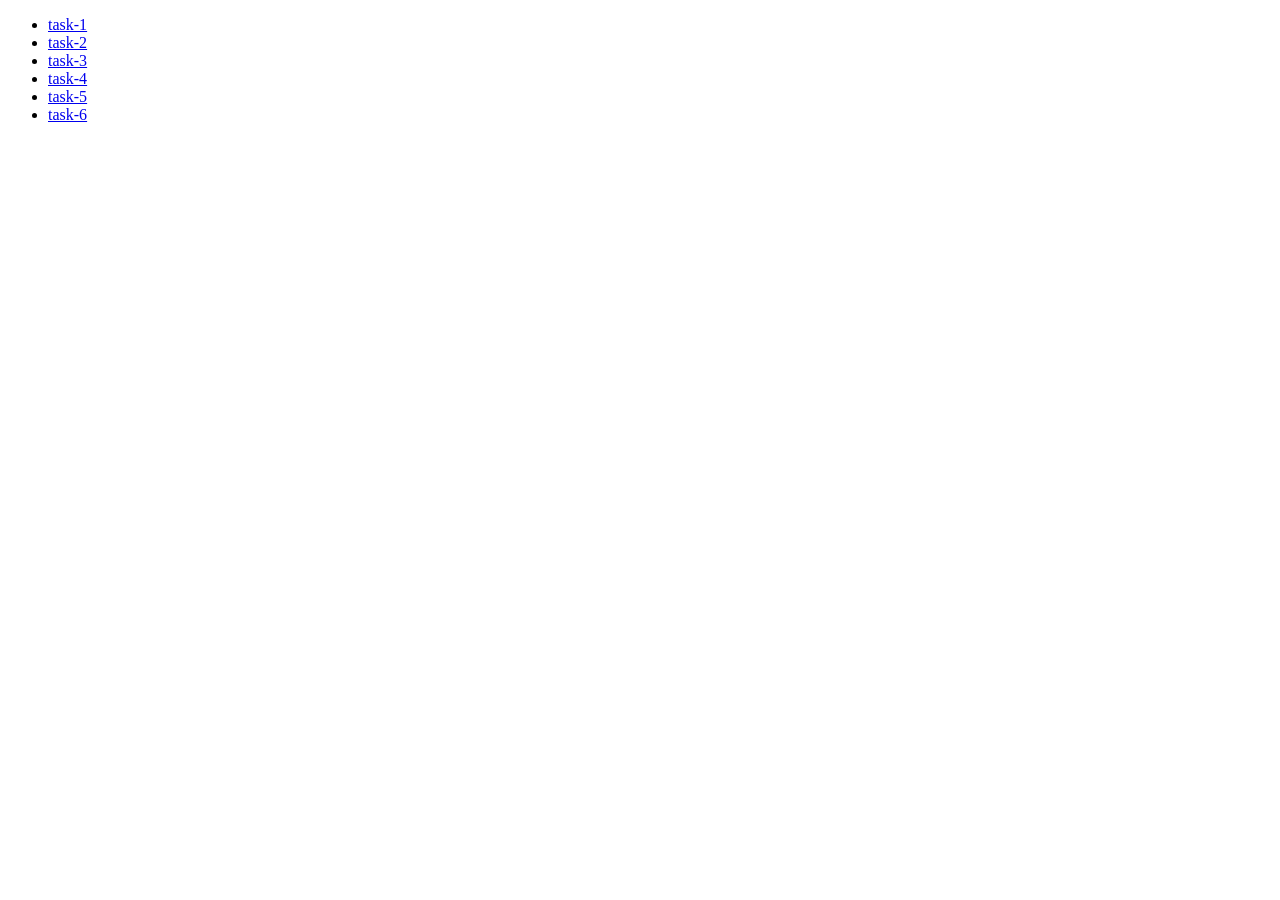
<file: index.html>
<!DOCTYPE html>
<html lang="en">
    <head>
        <meta charset="UTF-8" />
        <meta name="viewport" content="width=device-width, initial-scale=1.0" />
        <link rel="stylesheet" href="./css/style.css" />
        <title>Document</title>
    </head>
    <body>
        <ul class="list-home">
            <li class="item-hone">
                <a href="./task-1.html" class="link-home">task-1</a>
            </li>
            <li class="item-hone">
                <a href="./task-2.html" class="link-home">task-2</a>
            </li>
            <li class="item-hone">
                <a href="./task-3.html" class="link-home">task-3</a>
            </li>
            <li class="item-hone">
                <a href="./task-4.html" class="link-home">task-4</a>
            </li>
            <li class="item-hone">
                <a href="./task-5.html" class="link-home">task-5</a>
            </li>
            <li class="item-hone">
                <a href="./task-6.html" class="link-home">task-6</a>
            </li>
        </ul>
    </body>
</html>
</file>
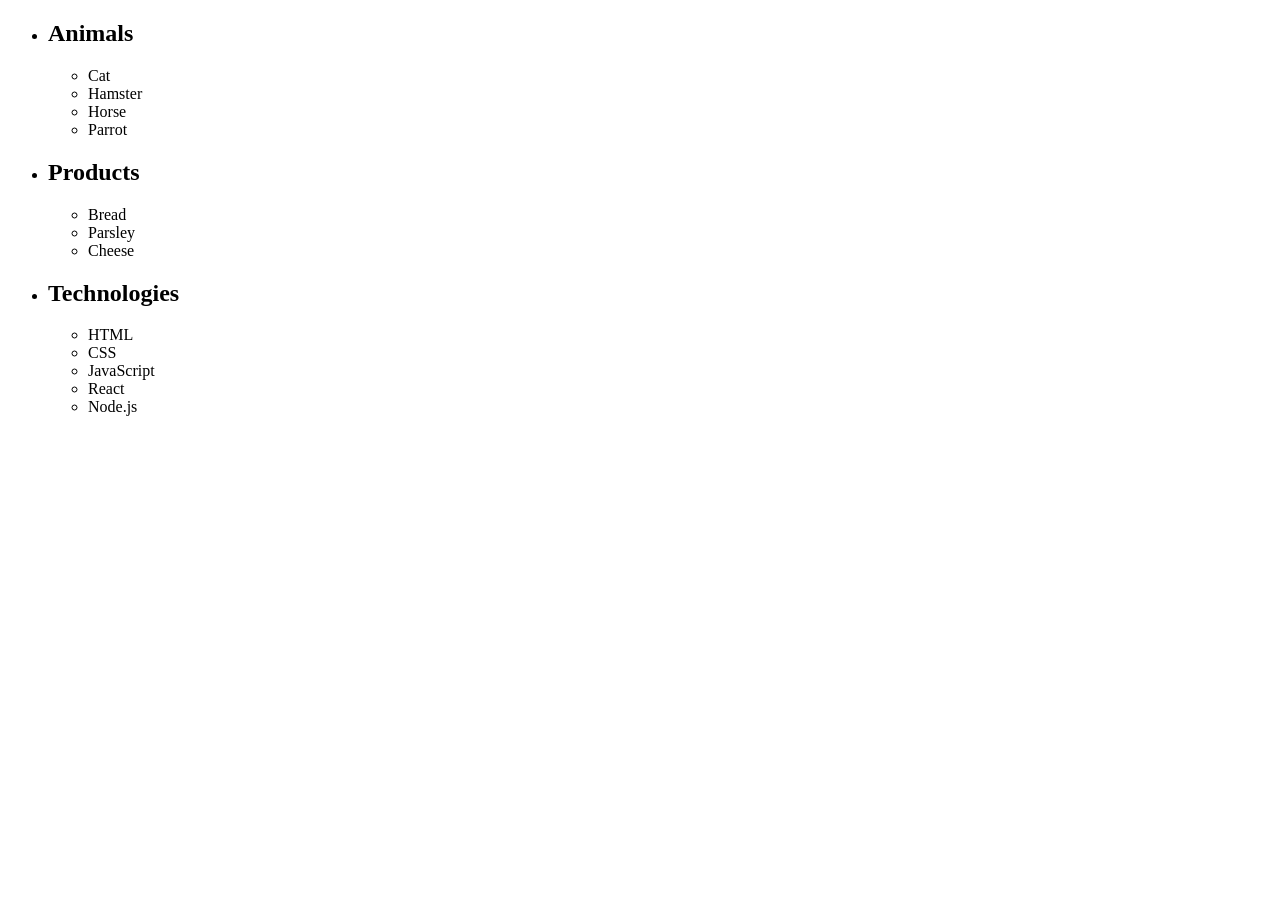
<file: task-1.html>
<!DOCTYPE html>
<html lang="en">
    <head>
        <meta charset="UTF-8" />
        <meta name="viewport" content="width=device-width, initial-scale=1.0" />
        <title>Document</title>
        <script src="./js/task-1.js" defer></script>
    </head>
    <body>
        <ul id="categories">
            <li class="item">
                <h2>Animals</h2>
                <ul>
                    <li>Cat</li>
                    <li>Hamster</li>
                    <li>Horse</li>
                    <li>Parrot</li>
                </ul>
            </li>
            <li class="item">
                <h2>Products</h2>
                <ul>
                    <li>Bread</li>
                    <li>Parsley</li>
                    <li>Cheese</li>
                </ul>
            </li>
            <li class="item">
                <h2>Technologies</h2>
                <ul>
                    <li>HTML</li>
                    <li>CSS</li>
                    <li>JavaScript</li>
                    <li>React</li>
                    <li>Node.js</li>
                </ul>
            </li>
        </ul>
    </body>
</html>
</file>
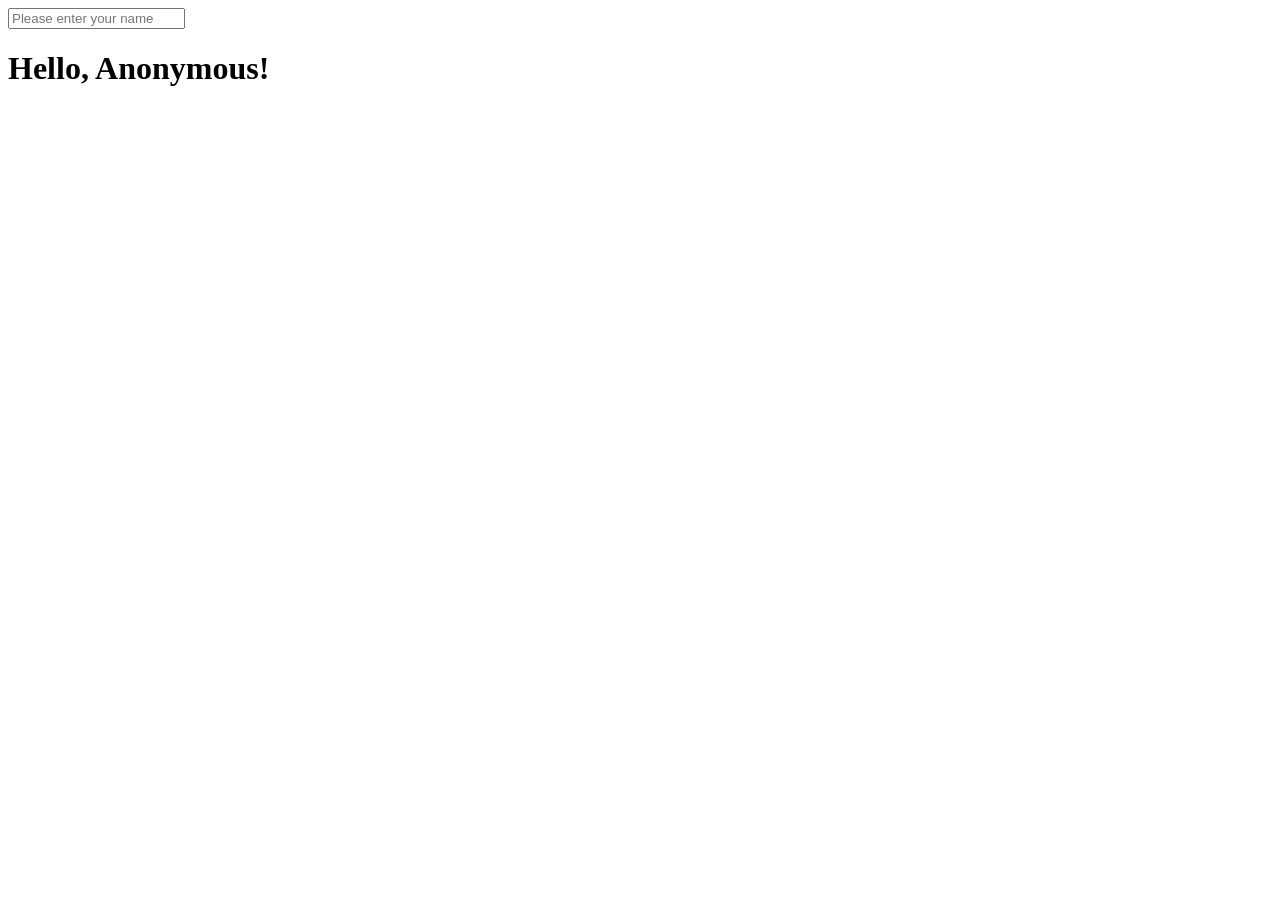
<file: task-3.html>
<!DOCTYPE html>
<html lang="en">
    <head>
        <meta charset="UTF-8" />
        <meta name="viewport" content="width=device-width, initial-scale=1.0" />
        <title>Document</title>
        <script src="./js/task-3.js" defer></script>
    </head>
    <body>
        <input
            type="text"
            id="name-input"
            placeholder="Please enter your name"
        />
        <h1>Hello, <span id="name-output">Anonymous</span>!</h1>
    </body>
</html>
</file>
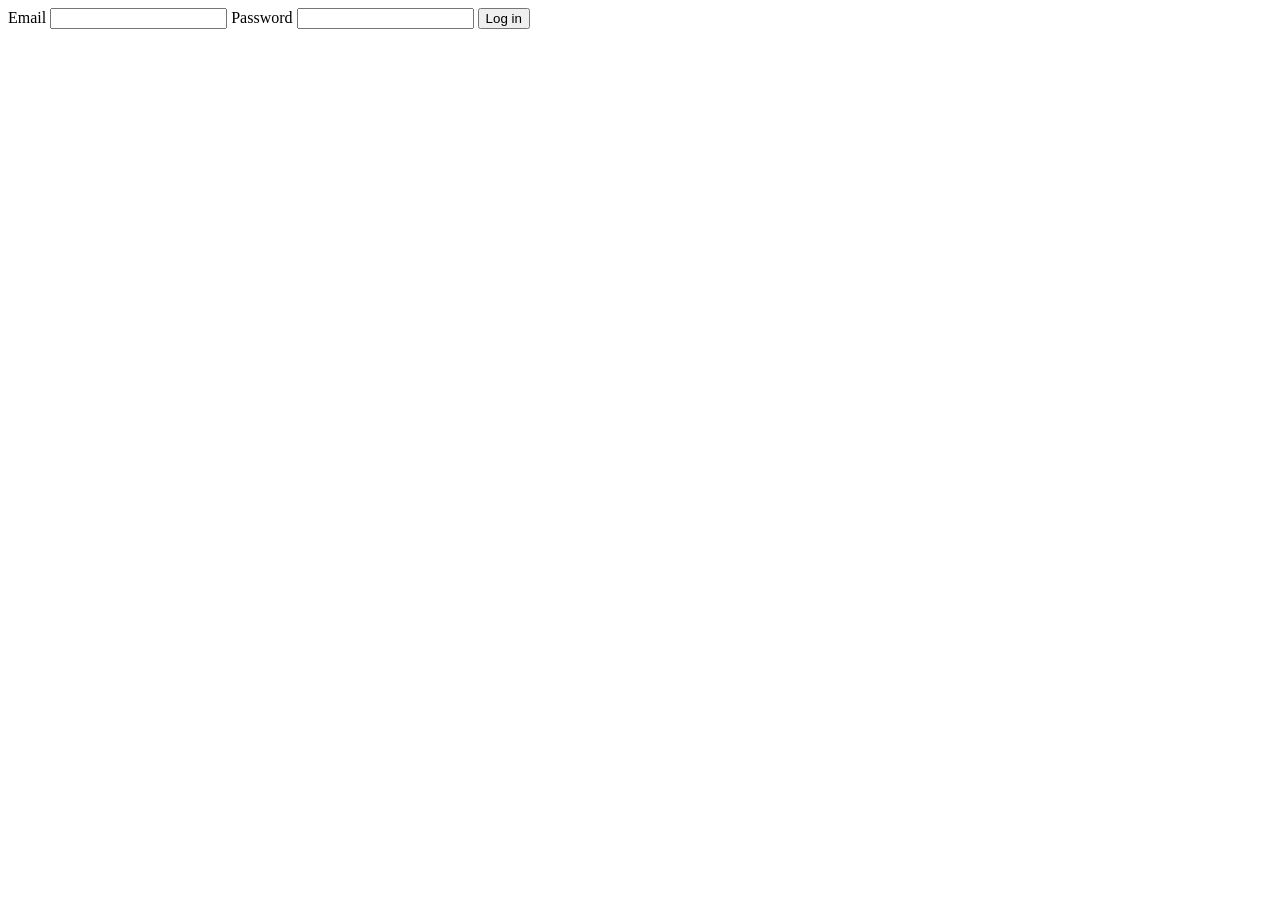
<file: task-4.html>
<!DOCTYPE html>
<html lang="en">
    <head>
        <meta charset="UTF-8" />
        <meta name="viewport" content="width=device-width, initial-scale=1.0" />
        <title>Document</title>
        <script src="./js/task-4.js" defer></script>
    </head>
    <body>
        <form class="login-form">
            <label>
                Email
                <input type="email" name="email" />
            </label>
            <label>
                Password
                <input type="password" name="password" />
            </label>
            <button type="submit">Log in</button>
        </form>
    </body>
</html>
</file>
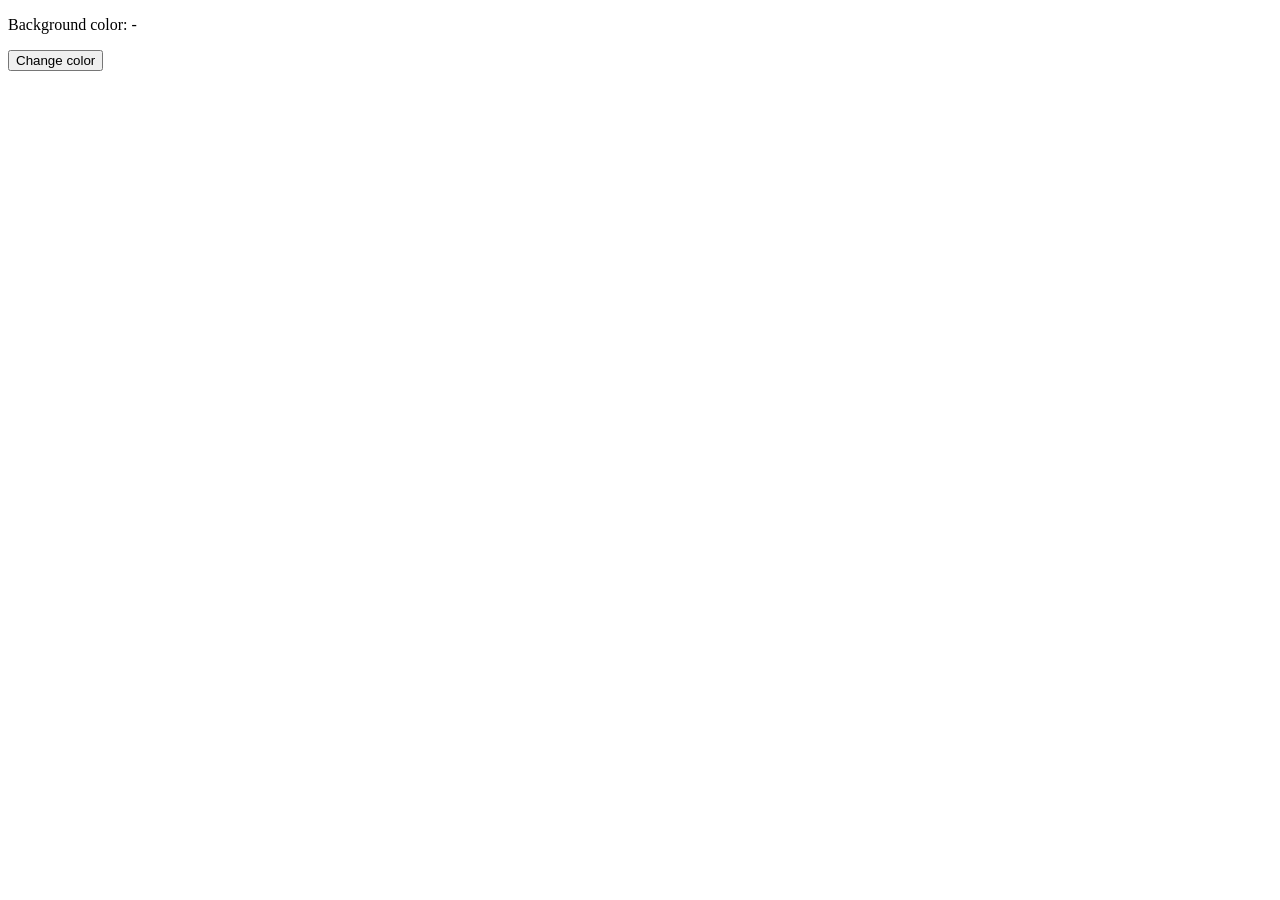
<file: task-5.html>
<!DOCTYPE html>
<html lang="en">
    <head>
        <meta charset="UTF-8" />
        <meta name="viewport" content="width=device-width, initial-scale=1.0" />
        <title>Document</title>
        <script src="./js/task-5.js" defer></script>
    </head>
    <body>
        <div class="widget">
            <p>Background color: <span class="color">-</span></p>
            <button type="button" class="change-color">Change color</button>
        </div>
    </body>
</html>
</file>
<file: css/style.css>
img {
    display: block;
    width: 360px;
    height: 240px;
}

.gallery {
    list-style: none;
}

.gallery {
    display: flex;
    flex-wrap: wrap;
    justify-content: center;
    align-items: center;
    gap: 10px;
    padding: 20px;
}
</file>
